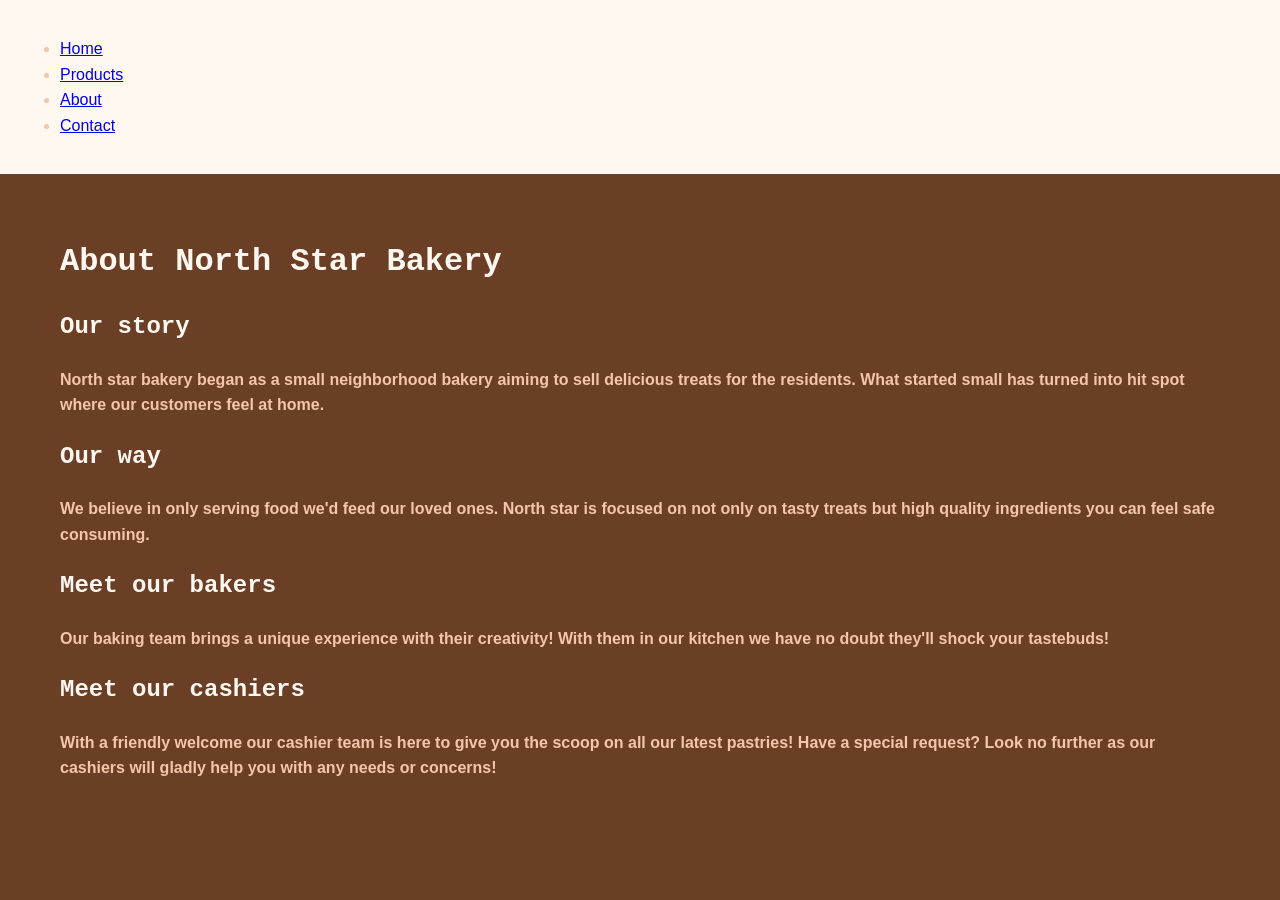
<file: about.html>
<!DOCTYPE html>
<html lang="en">
<head>
    <script src="favs.js" defer></script>
    <meta charset="UTF-8">
    <meta name="viewport" content="width=device-width, initial-scale=1.0">
    <title>About North Star Bakery</title>
    <link rel="stylesheet" href="style.css">
</head>
<body>
    <!--Links between pages!-->
<header> 

        <nav>
            <ul>
               <li><a href="index.html">Home</a></li>
               <li><a href="products.html">Products</a></li>
               <li><a href="about.html">About</a></li>
               <li><a href="contact.html">Contact</a></li>
           </ul>
        </nav>
        <!--Introduction of the page-->
    </header>

<main>
    <h1>About North Star Bakery</h1>
<!--sections for the homepage and their paragraphs for more about them-->
    <section>
        <h2>Our story</h2>
        <p>North star bakery began as a small neighborhood bakery aiming to sell delicious
            treats for the residents. What started small has turned into hit spot where our customers feel at home.
        </p>
    </section>

    <section>
        <h2>Our way</h2>
        <p>We believe in only serving food we'd feed our loved ones. North star is focused on
            not only on tasty treats but high quality ingredients you can feel safe consuming.
        </p>
    </section>

    <section>
        <h2>Meet our bakers</h2>
        <p>Our baking team brings a unique experience with their creativity! With them in our
            kitchen we have no doubt they'll shock your tastebuds!
        </p>

        <h2>Meet our cashiers</h2>
        <p>With a friendly welcome our cashier team is here to give you the scoop on all our latest pastries!
            Have a special request? Look no further as our cashiers will gladly help you with any needs or concerns!
        </p>
    </section>




</main>    

 </body>
</html>
</file>
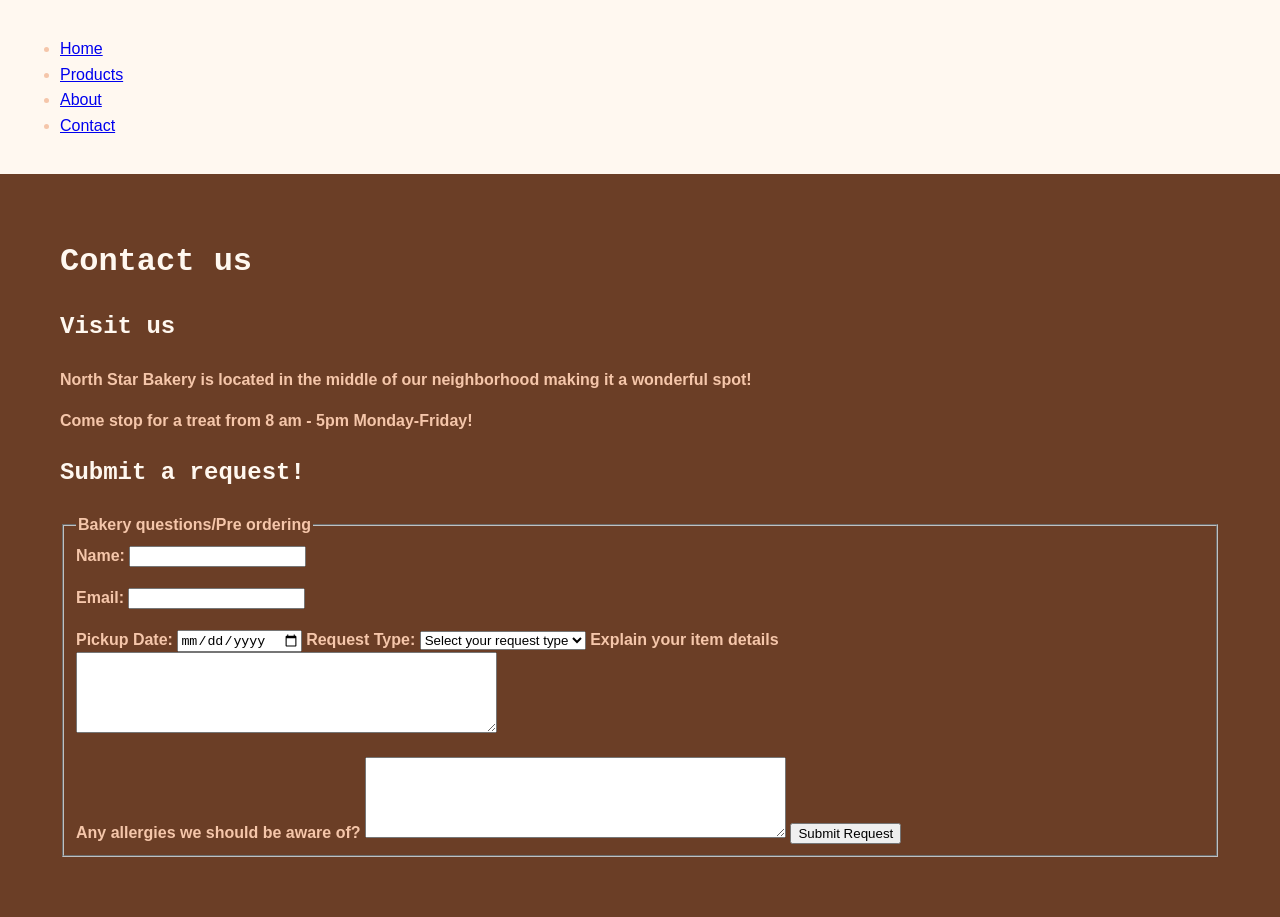
<file: contact.html>
<!DOCTYPE html>
<html lang="en">
<head>
    <script src="favs.js" defer></script>
    <meta charset="UTF-8">
    <meta name="viewport" content="width=device-width, initial-scale=1.0">
    <title>Contact North Star Bakery</title>
    <link rel="stylesheet" href="style.css">
</head>
<body>
    <!--Links between pages!-->
<header> 

        <nav>
            <ul>
               <li><a href="index.html">Home</a></li>
               <li><a href="products.html">Products</a></li>
               <li><a href="about.html">About</a></li>
               <li><a href="contact.html">Contact</a></li>
           </ul>
        </nav>
        <!--Introduction of the page-->
    </header>

<main>
<h1>Contact us</h1>

<section>
    <h2>Visit us</h2>
    <p>North Star Bakery is located in the middle of our neighborhood making it a wonderful spot!</p>
    <p>Come stop for a treat from 8 am - 5pm Monday-Friday!</p>

</section>

<section>
    <h2>Submit a request!</h2>
    <!--Added id for form so javascript can interact-->
    <form id="contact-form">
        <!--Groups form stuff together-->
        <fieldset>
            <legend>Bakery questions/Pre ordering</legend>
            <!--labels to identify all of the form fields-->
            <label for="name">Name:</label>
            <input type="text" id="name" name="name" required>
            <p id="name-error"></p>

            <label for="email">Email:</label>
            <input type="email" id="email" name="email" required>
            <p id="email-error"></p>

            <label for="pickup-date">Pickup Date:</label>
            <input type="date" id="pickup-date" name="pickup-date" required>

            <label for="request-type">Request Type:</label>
            <select id="request-type" name="request-type" required>
                <!--Options for the dropdown request type-->
                <option value="">Select your request type</option>
                <option value="Pre-order">Pre Order</option>
                <option value="Inquiry">Inquiry</option>
            </select>
            
            <label for="item-details">Explain your item details</label>
            <!--Defining text area so users can provide info-->
            <textarea id="item-details" name="item details" rows="5" cols="50" required></textarea>
            <p id="item-details-error"></p>

            
            <label for="allergies">Any allergies we should be aware of?</label>
            <textarea id="allergies" name="allergies" rows="5" cols="50"></textarea>
            <button type="submit">Submit Request</button>

        </fieldset>
    </form>
</section>
</main>

</body>
</html>
</file>
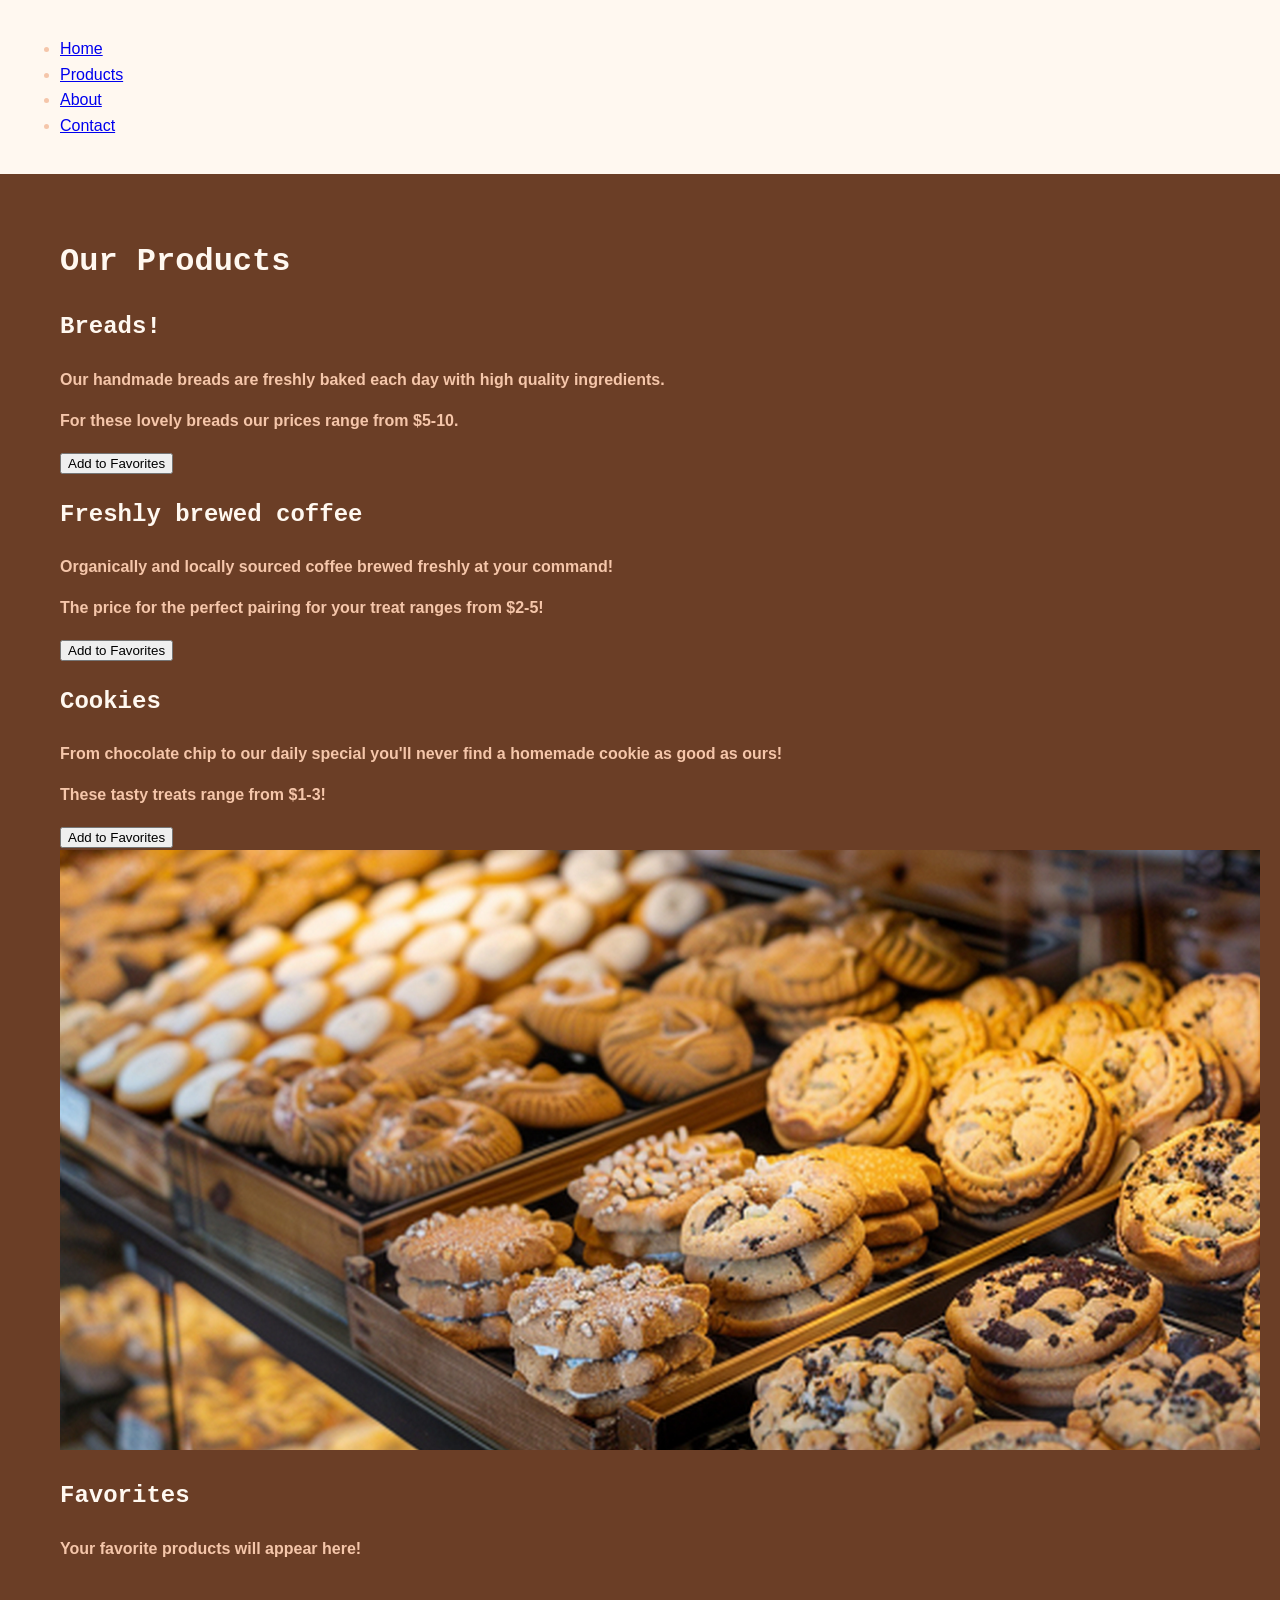
<file: products.html>
<!DOCTYPE html>
<html lang="en">
<head>
    <script src="favs.js" defer></script>
    <meta charset="UTF-8">
    <meta name="viewport" content="width=device-width, initial-scale=1.0">
    <title>North Star Bakery Products</title>
    <link rel="stylesheet" href="style.css">
</head>
<body>
    <!--Links between pages!-->
<header> 

        <nav>
            <ul>
               <li><a href="index.html">Home</a></li>
               <li><a href="products.html">Products</a></li>
               <li><a href="about.html">About</a></li>
               <li><a href="contact.html">Contact</a></li>
           </ul>
        </nav>
        <!--Introduction of the page-->
    </header>

<main>

    <h1>Our Products</h1>
    <!--Sections for the bakery products and their descriptions-->
    <section>
        <h2>Breads!</h2>
        <p>Our handmade breads are freshly baked each day with high quality ingredients.</p>
        <p>For these lovely breads our prices range from $5-10.</p>
        <!--Button to add the product to favorites-->
        <button class="favorite-button" data-product="Breads">Add to Favorites</button>

        
    </section>

    <section>
        <h2>Freshly brewed coffee</h2>
        <p>Organically and locally sourced coffee brewed freshly at your command!</p>
        <p>The price for the perfect pairing for your treat ranges from $2-5!</p>
        <button class="favorite-button" data-product="Coffee">Add to Favorites</button>
    </section>

    <section>
        <h2>Cookies</h2>
        <p>From chocolate chip to our daily special you'll never find a homemade cookie as good as ours!</p>
        <p>These tasty treats range from $1-3!</p>
        <!--Button to add the product to favorites-->
        <button class="favorite-button" data-product="Cookies">Add to Favorites</button>
      <picture>
        <!--Picture of the bakery cookies-->
        <img src="bakery-feature-large_c.png"alt="Wide variety of cookies to enjoy">
      </picture>
    </section>

    <section>
        <h2>Favorites</h2>
        <p id="favorites">Your favorite products will appear here!</p>
        <!--list for favorite products-->
        <ul id="favorites-list"></ul>
    </section>


</main>




    </body>
</html>
</file>
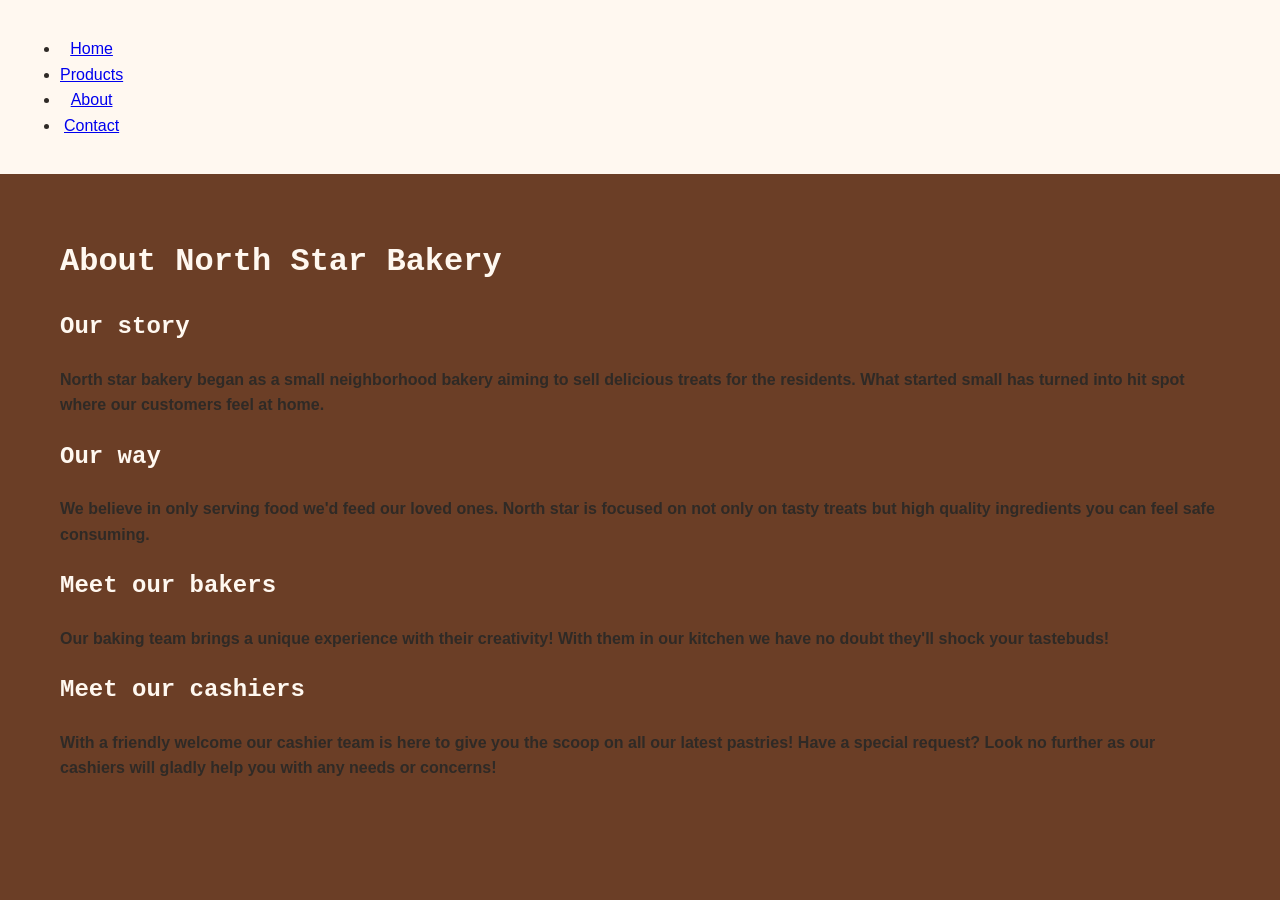
<file: sophia-project/about.html>
<!DOCTYPE html>
<html lang="en">
<head>
    <meta charset="UTF-8">
    <meta name="viewport" content="width=device-width, initial-scale=1.0">
    <title>About North Star Bakery</title>
    <link rel="stylesheet" href="style.css">
</head>
<body>
    <!--Links between pages!-->
<header> 

        <nav>
            <ul>
               <li><a href="index.html">Home</a></li>
               <li><a href="products.html">Products</a></li>
               <li><a href="about.html">About</a></li>
               <li><a href="contact.html">Contact</a></li>
           </ul>
        </nav>
        <!--Introduction of the page-->
    </header>

<main>
    <h1>About North Star Bakery</h1>

    <section>
        <h2>Our story</h2>
        <p>North star bakery began as a small neighborhood bakery aiming to sell delicious
            treats for the residents. What started small has turned into hit spot where our customers feel at home.
        </p>
    </section>

    <section>
        <h2>Our way</h2>
        <p>We believe in only serving food we'd feed our loved ones. North star is focused on
            not only on tasty treats but high quality ingredients you can feel safe consuming.
        </p>
    </section>

    <section>
        <h2>Meet our bakers</h2>
        <p>Our baking team brings a unique experience with their creativity! With them in our
            kitchen we have no doubt they'll shock your tastebuds!
        </p>

        <h2>Meet our cashiers</h2>
        <p>With a friendly welcome our cashier team is here to give you the scoop on all our latest pastries!
            Have a special request? Look no further as our cashiers will gladly help you with any needs or concerns!
        </p>
    </section>




</main>    

 </body>
</html>
</file>
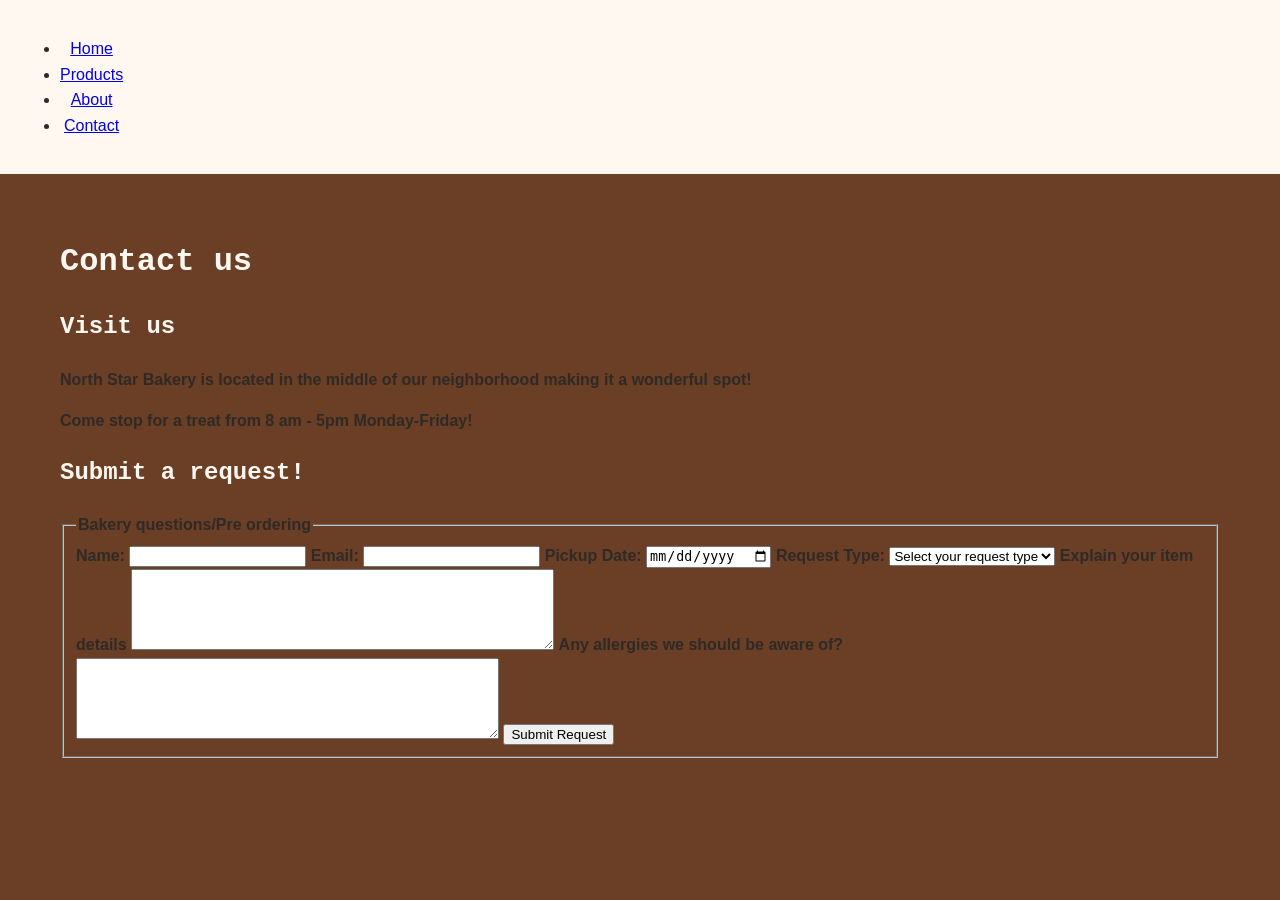
<file: sophia-project/contact.html>
<!DOCTYPE html>
<html lang="en">
<head>
    <meta charset="UTF-8">
    <meta name="viewport" content="width=device-width, initial-scale=1.0">
    <title>Contact North Star Bakery</title>
    <link rel="stylesheet" href="style.css">
</head>
<body>
    <!--Links between pages!-->
<header> 

        <nav>
            <ul>
               <li><a href="index.html">Home</a></li>
               <li><a href="products.html">Products</a></li>
               <li><a href="about.html">About</a></li>
               <li><a href="contact.html">Contact</a></li>
           </ul>
        </nav>
        <!--Introduction of the page-->
    </header>

<main>
<h1>Contact us</h1>

<section>
    <h2>Visit us</h2>
    <p>North Star Bakery is located in the middle of our neighborhood making it a wonderful spot!</p>
    <p>Come stop for a treat from 8 am - 5pm Monday-Friday!</p>

</section>

<section>
    <h2>Submit a request!</h2>

    <form>
        <fieldset>
            <legend>Bakery questions/Pre ordering</legend>
            <label for="name">Name:</label>
            <input type="text" id="name" name="name" required>

            <label for="email">Email:</label>
            <input type="email" id="email" name="name" required>

            <label for="pickup-date">Pickup Date:</label>
            <input type="date" id="pickup-date" name="pickup-date" required>

            <label for="request-type">Request Type:</label>
            <select id="request-type" name="request-type" required>
                <option value="">Select your request type</option>
                <option value="Pre-order">Pre Order</option>
                <option value="Inquiry">Inquiry</option>
            </select>
            
            <label for="item-details">Explain your item details</label>
            <textarea id="item-details" name="item details" rows="5" cols="50" required></textarea>
            <label for="allergies">Any allergies we should be aware of?</label>
            <textarea id="allergies" name="allergies" rows="5" cols="50"></textarea>
            <button type="submit">Submit Request</button>

        </fieldset>
    </form>
</section>
</main>

</body>
</html>
</file>
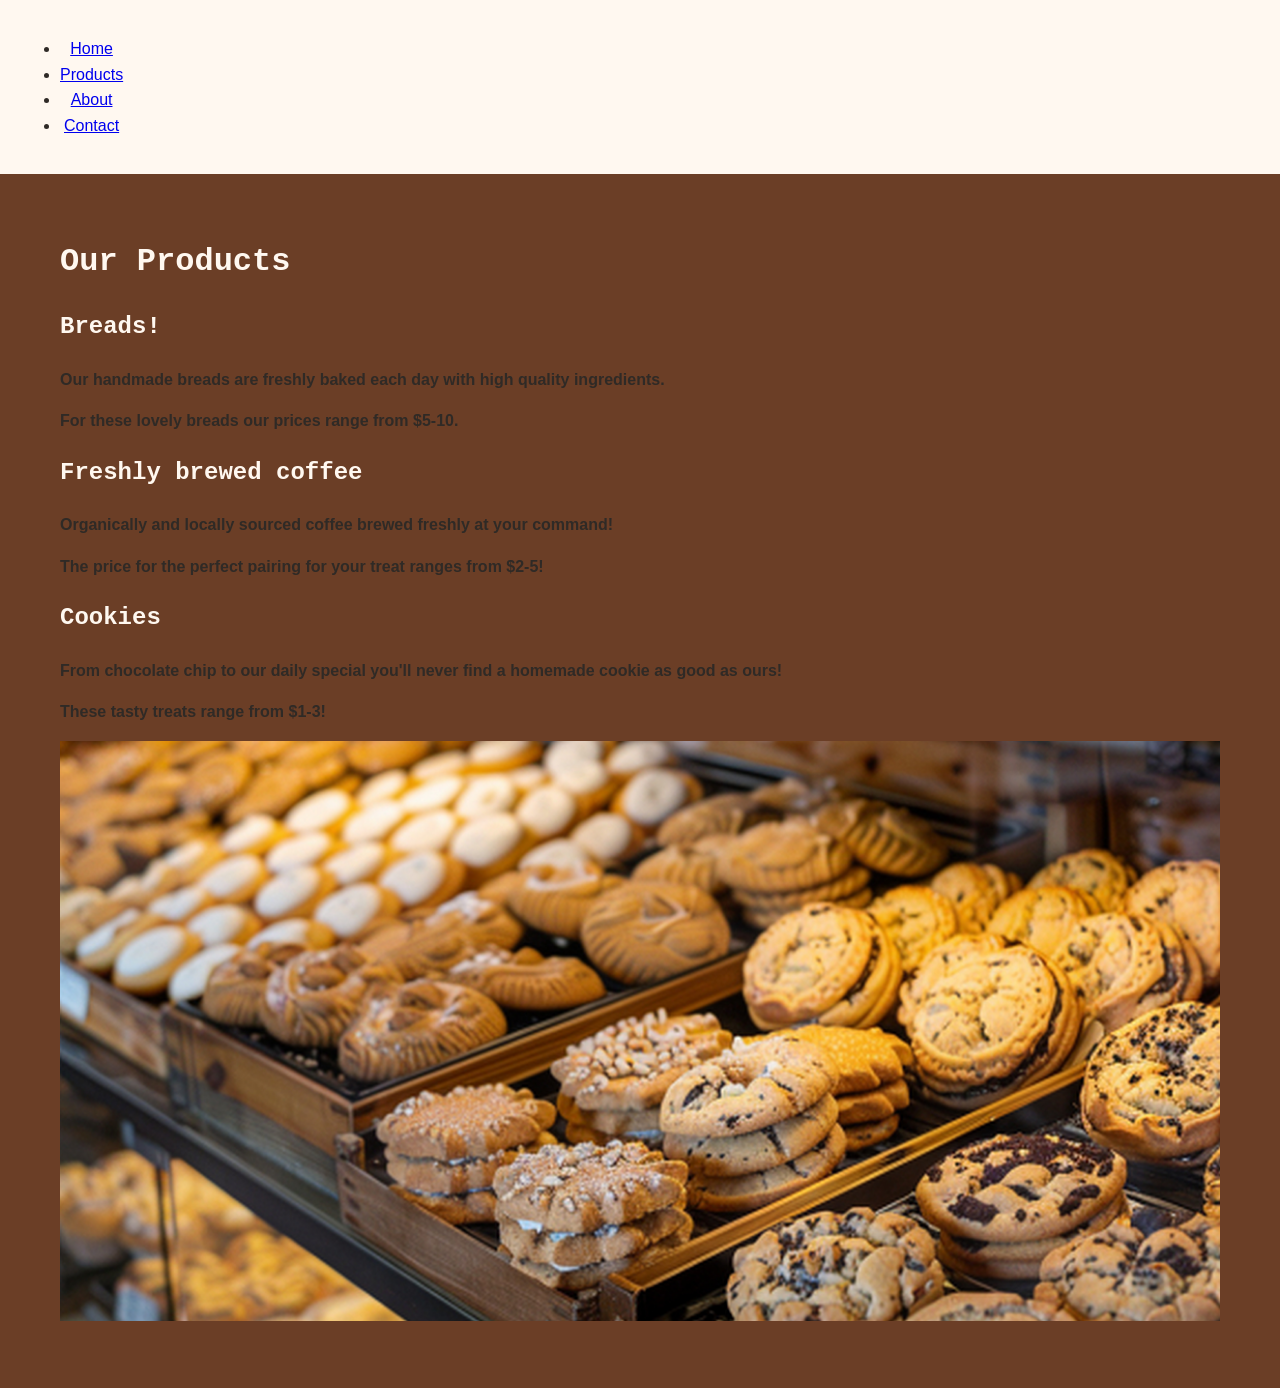
<file: sophia-project/products.html>
<!DOCTYPE html>
<html lang="en">
<head>
    <meta charset="UTF-8">
    <meta name="viewport" content="width=device-width, initial-scale=1.0">
    <title>North Star Bakery Products</title>
    <link rel="stylesheet" href="style.css">
</head>
<body>
    <!--Links between pages!-->
<header> 

        <nav>
            <ul>
               <li><a href="index.html">Home</a></li>
               <li><a href="products.html">Products</a></li>
               <li><a href="about.html">About</a></li>
               <li><a href="contact.html">Contact</a></li>
           </ul>
        </nav>
        <!--Introduction of the page-->
    </header>

<main>

    <h1>Our Products</h1>

    <section>
        <h2>Breads!</h2>
        <p>Our handmade breads are freshly baked each day with high quality ingredients.</p>
        <p>For these lovely breads our prices range from $5-10.</p>

        
    </section>

    <section>
        <h2>Freshly brewed coffee</h2>
        <p>Organically and locally sourced coffee brewed freshly at your command!</p>
        <p>The price for the perfect pairing for your treat ranges from $2-5!</p>
    </section>

    <section>
        <h2>Cookies</h2>
        <p>From chocolate chip to our daily special you'll never find a homemade cookie as good as ours!</p>
        <p>These tasty treats range from $1-3!</p>
      <picture>
        <source media="(min-width:800px)" secret="bakery-feature-large_c">
        <img src="bakery-feature-large_c.png"alt="Wide variety of cookies to enjoy">
      </picture>
    </section>


</main>




    </body>
</html>
</file>
<file: style.css>
/*My general styling colors for the entire website*/
:root {
    --cream: #FFF8F0;
    --brown: #6b3e26;
    --charcoal: #2f2a26;
    --peach: #f5c6aa;
    --black: #000000;

}
* {
    box-sizing: border-box;
}

/*Styling requirements for the body part and picking my font*/
body {
    margin: 0;
    background-color: var(--brown);
    color: var(--peach);
    font-family: 'Arial', sans-serif;
    line-height: 1.6;
}
/*styling for stuff in the main*/
main {
    background-color: var(--brown);
    max-width: 1200px;
    margin: 20px auto;
    padding: 20px;
}

/*header 1 and header 2 font/styling requirements*/

h1, h2{font-family:'Courier New';
    color: var(--cream);
    font-weight: bold;
}

figcaption {
    font-weight: bold;
    color: var(--peach);
}
/*paragraph styling requirements, separate cause I want it bolder and a different color*/
p {
    color: var(--peach);
    font-weight: bold;
}

/*flex requirements for the header, makes stuff neater*/
header {
    display: flex;
    align-items: center;
    justify-content: space-between;
    background-color: var(--cream);
    padding: 20px;
}   
/*Bolden for better contrast stuff*/
label {
    font-weight: bold;
}

/*make sure all the sections arent super cramped*/
section {
    margin-bottom: 20px;
}

/*bolden the forms so it can be more visible*/
legend {
    font-weight: bold;
}


/*Responsive web stuff, max width is basically telling it only apply if the screen is x pixels. */

@media (max-width: 360px) {
    img, video {
        max-width: 100%;
        height: auto;
    }

    
}
</file>
<file: sophia-project/style.css>
:root {
    --cream: #FFF8F0;
    --brown: #6b3e26;
    --charcoal: #2f2a26;

}
* {
    box-sizing: border-box;
}

body {
    margin: 0;
    background-color: var(--brown);
    color: var(--charcoal);
    font-family: 'Arial', sans-serif;
    line-height: 1.6;
}

main {
    background-color: var(--brown);
    max-width: 1200px;
    margin: 20px auto;
    padding: 20px;
}

h1, h2{font-family:'Courier New';
    color: var(--cream);
    font-weight: bold;
}

p {
    color: var(--charcoal);
    font-weight: bold;
}

header {
    display: flex;
    align-items: center;
    justify-content: space-between;
    padding: 20px;
    background-color: var(--cream);
    padding: 20px;
    text-align: center;
}   

label {
    font-weight: bold;
}

section {
    margin-bottom: 20px;
}

legend {
    font-weight: bold;
}

img {
    max-width: 100%;
    height: auto;
}

/*Responsive web stuff, max width is basically telling it only apply if the screen is x pixels*/

@media (max-width: 768px) {
    img, video {
        max-width: 100%;
        height: auto;
    }

    
}
</file>
